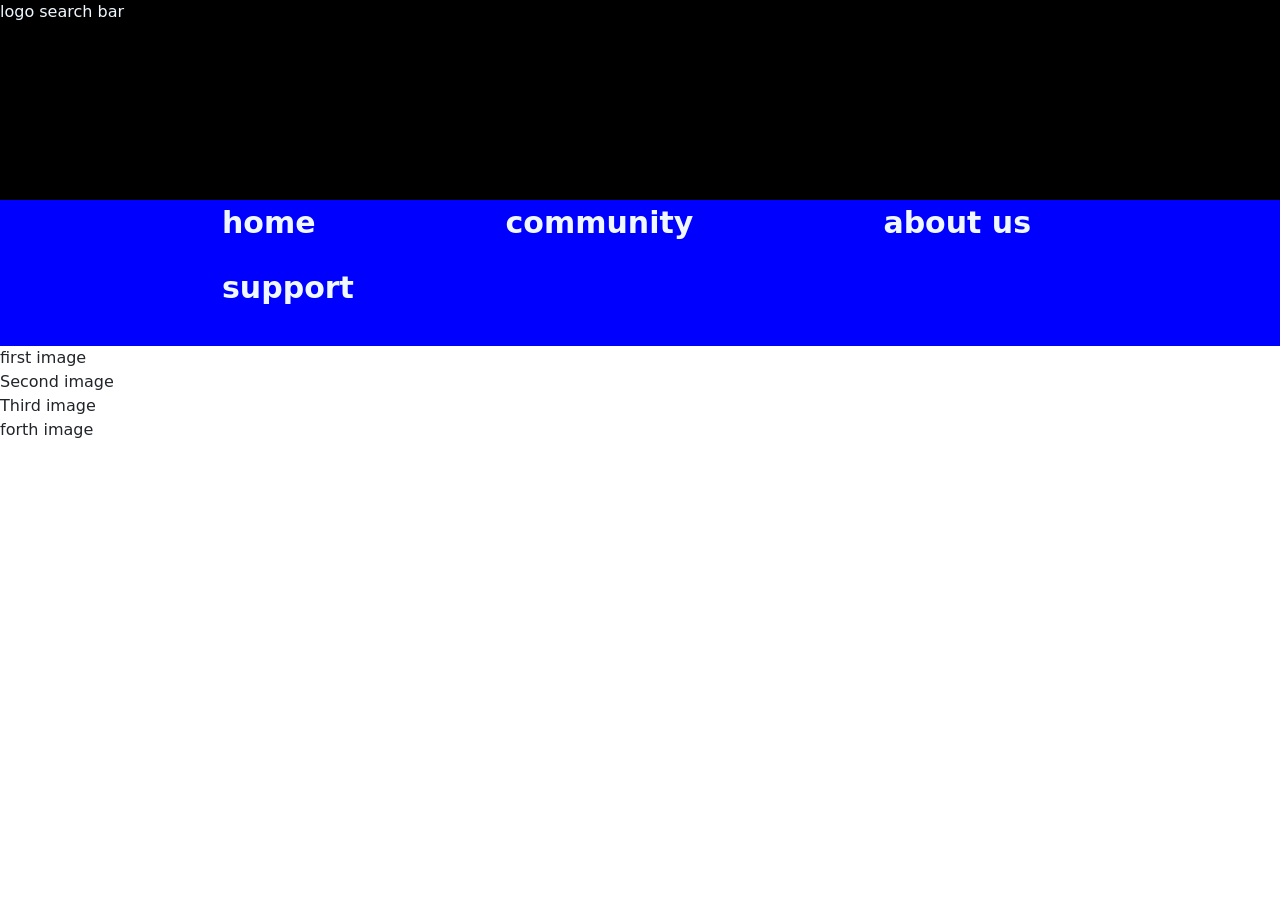
<file: Gamingstore.html>
<!DOCTYPE html>
<!--[if lt IE 7]>      <html class="no-js lt-ie9 lt-ie8 lt-ie7"> <![endif]-->
<!--[if IE 7]>         <html class="no-js lt-ie9 lt-ie8"> <![endif]-->
<!--[if IE 8]>         <html class="no-js lt-ie9"> <![endif]-->
<!--[if gt IE 8]>      <html class="no-js"> <!--<![endif]-->
<html>
    <head>
        <meta charset="utf-8">
        <meta http-equiv="X-UA-Compatible" content="IE=edge">
        <title>gamingstore</title>
        <meta name="description" content="">
        <meta name="viewport" content="width=device-width, initial-scale=1">
        <link rel="stylesheet" href="style.css">
    </head>
    <body>
        <div class="header">
            logo
            search bar
        </div>
        <div class="nav">
            <ul>
                <li><a href="#">Home</a></li>
                <li><a href="#">community</a></li>
                <li><a href="#">About us</a></li>
                <li><a href="#">support</a></li>
            </ul>
        </div>
        <div class="content">
            <div class="slideshow">
                <div class="container">
                <!-- Content here -->
            </div>
            </div>
            <div class="testemonials">
                <div class="mypics">
                    <div class="imagecontent">
                        first image
                    </div>
                    <div class="imagecontent">
                        Second image
                    </div>
                    <div class="imagecontent">
                        Third image
                    </div>
                    <div class="imagecontent">
                        forth image
                    </div>
                </div>
            <div class="container">
  <!-- Content here -->
</div>
                </div>
            </div>
        </div>
        <script src="" async defer></script>
        <link href="https://cdn.jsdelivr.net/npm/bootstrap@5.3.8/dist/css/bootstrap.min.css" rel="stylesheet" integrity="sha384-sRIl4kxILFvY47J16cr9ZwB07vP4J8+LH7qKQnuqkuIAvNWLzeN8tE5YBujZqJLB" crossorigin="anonymous">
    </body>
</html>
</file>
<file: style.css>
.header{
    height: 200px;
    background-color: black;
    color:aliceblue
}
.nav{
    background-color: blue;
    overflow: hidden;
}
.nav ul{
    list-style-type: none;
}
.nav ul li{
    float: left;
    padding-left: 190px;
    padding-bottom: 20px;
    font-weight: bold;
    text-transform: lowercase;
    font-size: 30px;
}
.nav ul li a{
    text-decoration: none;
    color: aliceblue;
}
</file>
